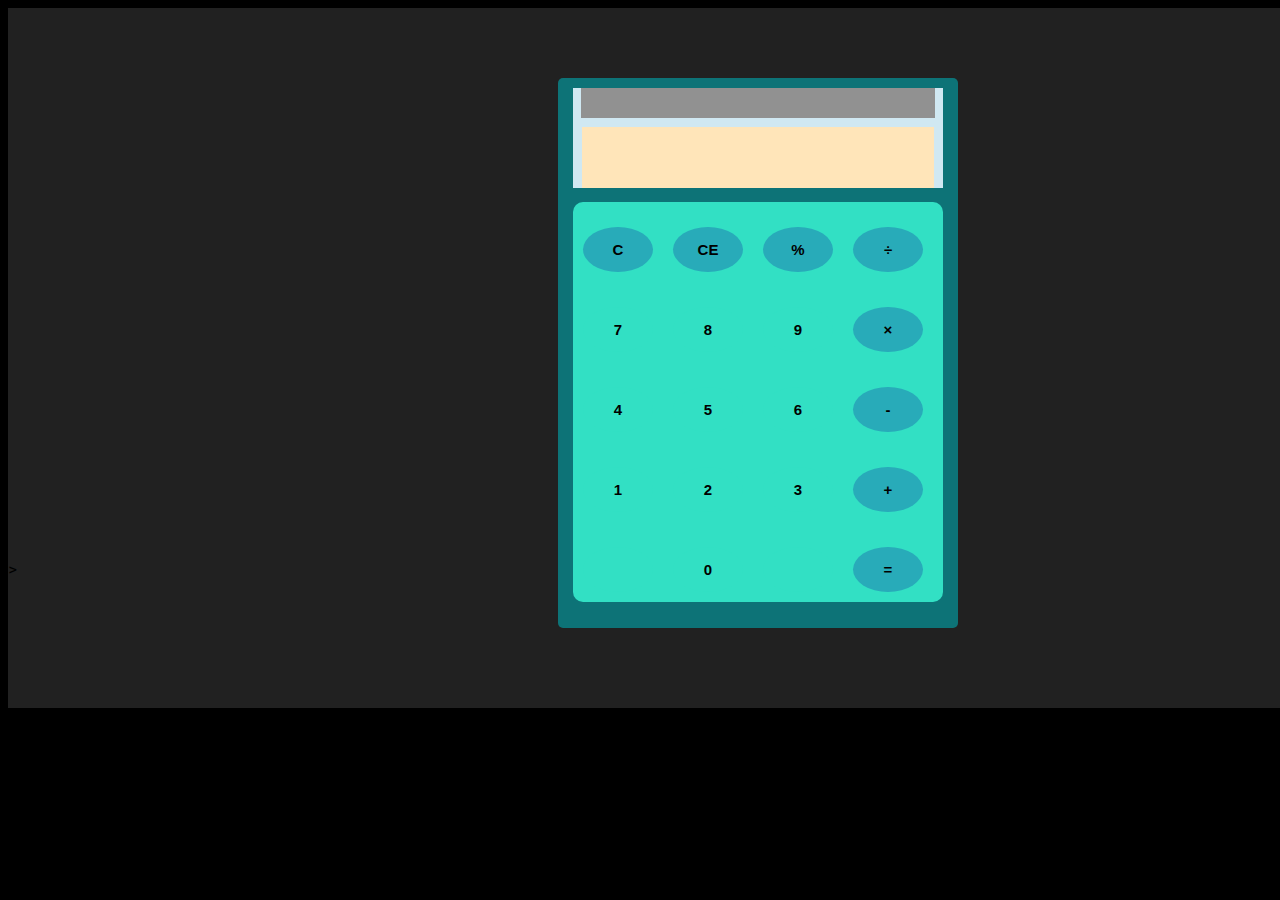
<file: index1.html>
<!DOCTYPE html>
<html>
<head>
	<script src="script1.js"></script>
	<link rel="stylesheet" type="text/css" href="style1.css">
	<link href="https://fonts.googleapis.com/css2?family=Roboto+Mono&display=swap" rel="stylesheet">
	<title>CALCULATOR</title>
</head>
<body>
	<div id = "container">
		<div id = "calc">
			<div id = "screen">
				<div id = "history">
					<p id = "history_value"></p>
				</div>
				<div id = "result">
					<p id = "result_value"></p>
				</div>
			<div id = "keyboard">
				<button class="operator" onclick="clearV()" id="clear" >C</button>
				<button class="operator" onclick="backspaceV()" id="backspace">CE</button>
				<button class="operator" onclick="inop('%')" id="%">%</button>
				<button class="operator" onclick="inop('/')" id="/">&#247;</button>
				<button class="number" id="7" onclick="inNum('7')">7</button>
				<button class="number" id="8" onclick="inNum('8')">8</button>
				<button class="number" id="9" onclick="inNum('9')">9</button>
				<button class="operator" onclick="inop('*')" id="*">&times;</button>
				<button class="number" id="4" onclick="inNum('4')">4</button>
				<button class="number" id="5" onclick="inNum('5')">5</button>
				<button class="number" id="6" onclick="inNum('6')">6</button>
				<button class="operator" onclick="inop('-')" id="-">-</button>
				<button class="number" id="1" onclick="inNum('1')">1</button>
				<button class="number" id="2" onclick="inNum('2')">2</button>
				<button class="number" id="3" onclick="inNum('3')">3</button>
				<button class="operator" onclick="inop('+')" id="+">+</button>
				<button class="empty" id="empty"></button>
				<button class="number" id="0" onclick="inNum('0')">0</button>
				<button class="empty" id="empty"></button>
				<button class="operator" onclick="equal()" id="=">=</button>
			</div>
		</div>
	</div>
</body>
</html>>
</file>
<file: style1.css>
body{
	font-family: 'Roboto Mono';
	background-color: black;
}
#container{
	width: 1500px;
	height: 700px;
	background-color: #212121;
	/*margin: 20px auto;	*/
}
#calc{
	width: 400px;
	height: 550px;
	background-color: #0d7377;
	margin: 0 auto;
	top: 70px;
	position: relative;
	border-radius: 5px;
	/*box-shadow: 0 4px 8px 0 rgba(0, 0, 0, 0.2), 0 6px 20px 0 rgba(0, 0, 0, 0.19);*/
}
#screen{
	height: 100px;
	width: 370px;
	background-color: #d0e8f2;
	top: 10px;
	position: relative;
	margin: 0 auto;
	/*border-radius: 5px:;*/
}
#history{
	text-align: right;
	height: 10px;
	margin: 5px 8px;
	padding-top: 20px;
	font-size: 15px;
	/*color: #919191;*/
	background-color: #919191;
}
#result{
	text-align: right;
	height: 60px;
	margin: 9px 9px;
	font-size: 30px;
	background-color: #ffe5b9;
	padding-top: 1px;
}
#keyboard{
	height: 400px;
	top: 5px;
	background-color: #32e0c4;
	position: relative;
	margin: 0 auto;
	padding: 100;
	border-radius: 10px;
	box-shadow: 0 4px 8px 0 rgba(0, 0, 0, 0.2), /*0 6px 20px 0 rgba(0, 0, 0, 0.19);*/
}
.operator, .number, .empty{
	width: 70px;
	height: 45px;
	margin: 10px;
	float: left;
	border-radius: 50%;
	border-width: 0;
	font-weight: bold;
	font-size: 15px;
	/*padding: 10px;*/
	margin-top: 25px;
}
.number{
	background-color: #32e0c4;
}
.empty{
	background-color: #32e0c4;
}
.number, .operator{
	cursor: pointer;
}
.operator:active, .number:active{
	font-size: 13px;
}
.operator{
	background-color: #28abb9;
}
.operator:hover {
  box-shadow: 0 0 16px 0 rgba(0,0,0,0.24),0 17px 50px 0 rgba(0,0,0,0.19);
}
/*.operator:focus, .number:focus, .empty:focus{*/
	/*outline: 0;*/
/*}*/
/*button:nth-child(4){
	font-size: 20px;
	background-color: #20b2aa;
}
button:nth-child(8){
	font-size: 20px;
	background-color: #ffa500;
}
button:nth-child(12){
	font-size: 20px;
	background-color: #f08080;
}
button:nth-child(16){
	font-size: 20px;
	background-color: #7d93e0;
}
button:nth-child(20){
	font-size: 20px;
	background-color: #9477af;
}*/
</file>
